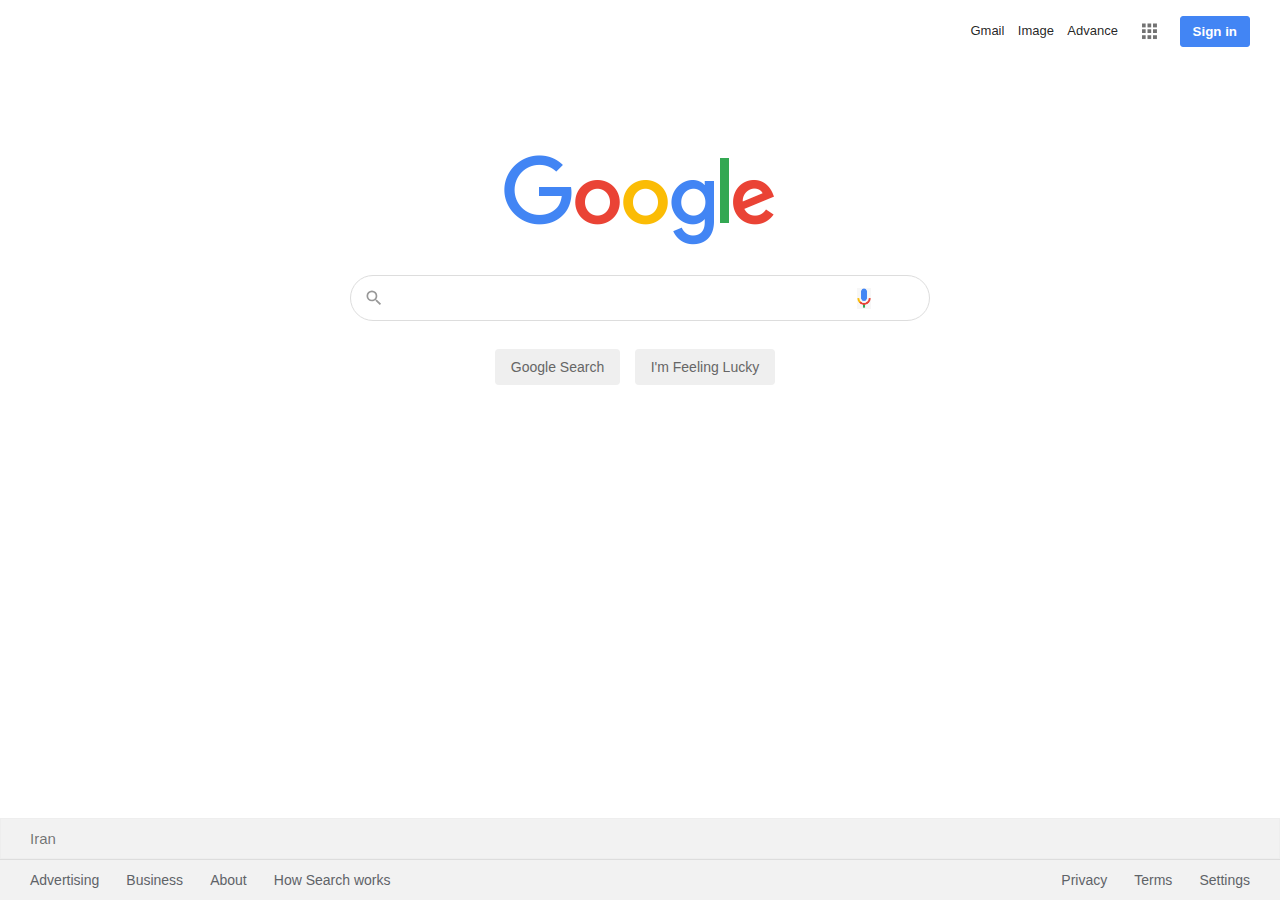
<file: index.html>
<!DOCTYPE html>
<html>
<head>
	<meta name="viewport" content="width=device-width, initial-scale=1.0">
	<title>Google</title>
	<link rel="icon"  href="./img/favicon.ico">
	<link rel="stylesheet" type="text/css" href="css/style.css">
</head>
<body>
      <nav>
      	<a href="#">Gmail</a>
      	<a href="img.html">Image</a>
		<a href="advance.html">Advance</a>
      	<img src="img/g-menu.PNG">
      	<button>Sign in</button>
      </nav>
      <section class="section-1">
      	<img src="img/logo.png" class="logo">
      	<form action="https://google.com/search"><br><br>
      		<div class="s-box">
      			<img src="img/search.svg" class="search-icon">
      			<input type="text" name="q" class="s-input" title="Search">
      			<img src="img/vs.png" class="vs-icon">
      			<input type="submit" class="s-btn" value="Google Search">
      			<input type="submit" class="s-btn" value="I'm Feeling Lucky" name="btnI">
      		</div>
      	</form>

      </section>
      <footer>
      	<h4>Iran</h4>
      	<div class="links">
      		<div class="link-1">
      			<a href="#">Advertising</a>
      			<a href="#">Business</a>
      			<a href="#">About</a>
      			<a href="#">How Search works</a>
      		</div>
      		<div class="link-2">
      			<a href="#">Privacy</a>
      			<a href="#">Terms</a>
      			<a href="#">Settings</a>
      		</div>
      	</div>
      </footer>

</body>
</html>
</file>
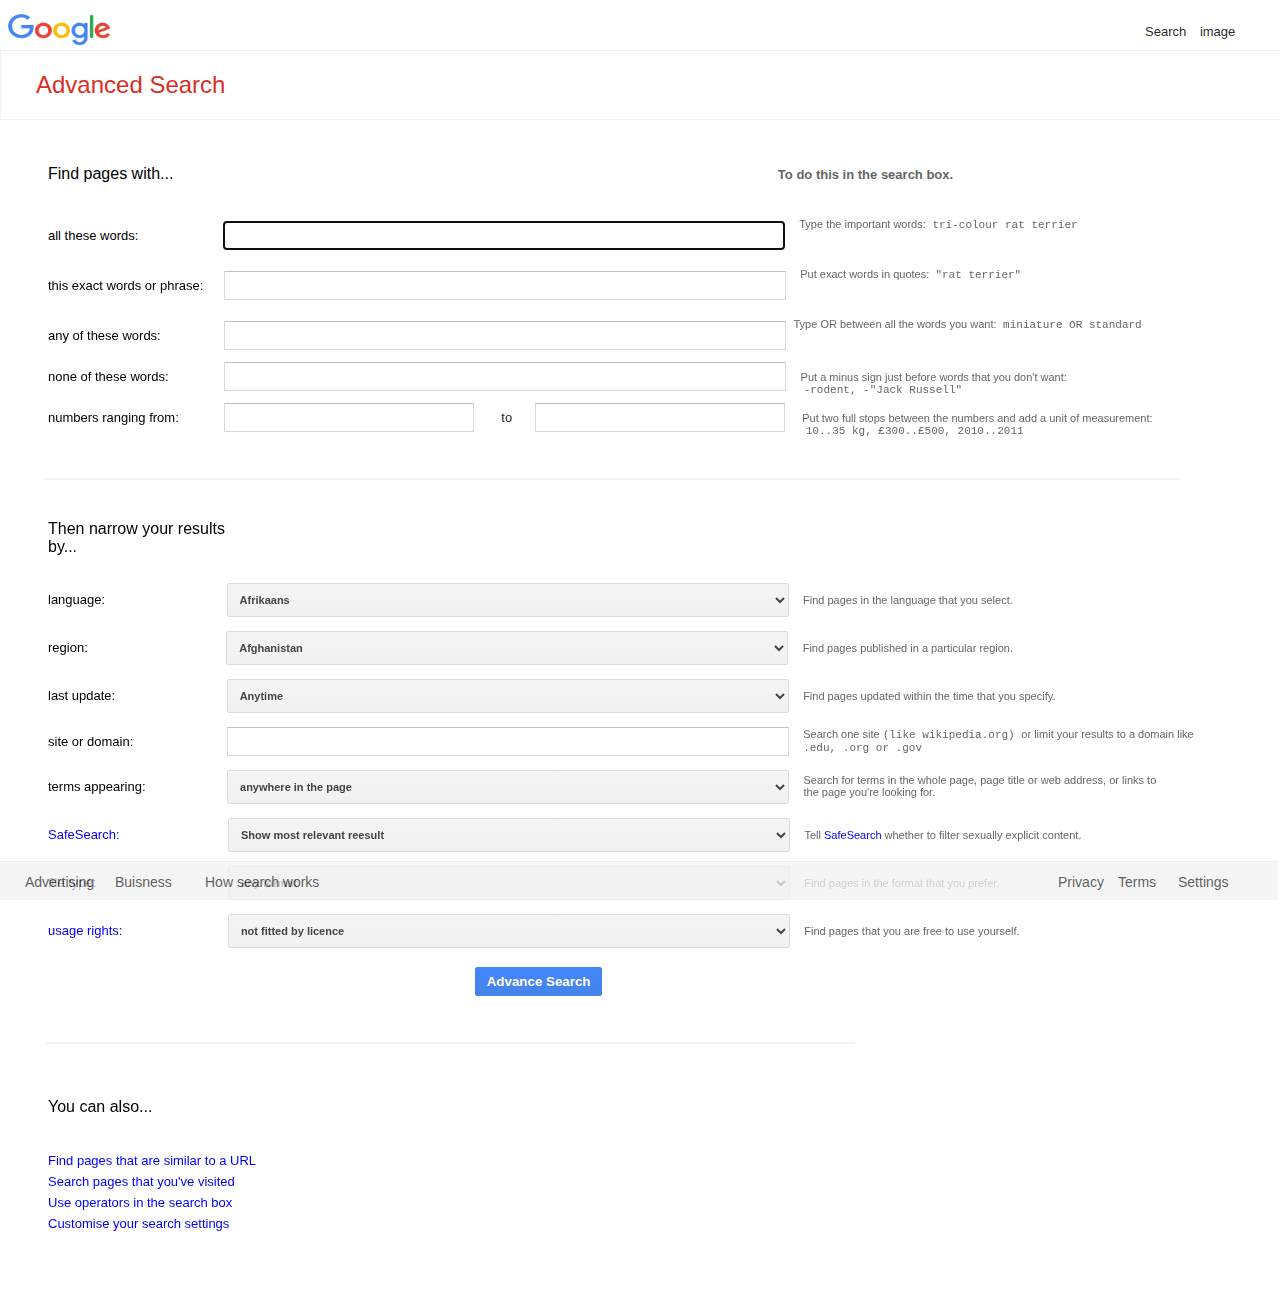
<file: advance.html>
<!DOCTYPE html>
<html lang="en">
    <head>
        <meta contenteditable="UTF-8">
        <meta name="viewport" content="width=device-width, initial scale=1.0">
        <meta http-equiv="x-UA-Compatable" content="ie=edge">
        <link rel="icon"  href="./img/favicon.ico">
        <link rel="stylesheet" href="./css/advance_search_style.css"/>
        <title>Advance Search</title>
        
    </head>
    
      <body>
        <nav>
            <div class="nav-img">
            <img src="./img/google.png" alt="google icon" height= "32px" width="103px" style="cursor: pointer;">
            </div>
            <div class="nav-1">
            <a href="./index.html" id="p11">Search</a>
            <a href="./img.html" id="p12">image</a>
            </div>
        </nav>
        <div id= "top">
                    <h2>Advanced Search</h2>
        </div> 
             <div id="heading">
                    <h5>Find pages with...</h5>
                    <h4>To do this in the search box.</h4>
        </div>
        <form action="https://www.google.com/search">
            <div id="search">
                    <label id="atw">all these words:</label> 
                    <input class="fpw-textinput" value autofocus="autofocus" id="atw-box" name="as_q" type="text";>
                    <div class="atw-ttiw">Type the important words:<span class="trt"> tri-colour rat terrier </span>   </div> 
                    <br>
                    <label id="tewop">this exact words or phrase:</label> 
                    <input class="tewop-textinput" value="" autofocus="autofocus" id="tewop-box" name="as_epq" type="text";>
                    <div class="tewop-pewiq">Put exact words in quotes:  <span class="rt">"rat terrier"  </span>   </div> 
                    <br>
                    <label id="aotw">any of these words:</label> 
                    <input class="aotw-textinput" value="" autofocus="autofocus" id="aotw-box" name="as_oq" type="text";>
                    <div class="aotw-tobatwyw"> Type OR between all the words you want:<span class="mos"> miniature OR standard </span>   </div> 
                    <br>
                    <label id="notw">none of these words:</label> 
                    <input class="notw-textinput" value="" autofocus="autofocus" id="notw-box" name="as_eq" type="text";>
                    <div class="notw-pamsjbwtydw">Put a minus sign just before words that you don't want:<br> <span class="rjr">-rodent, -"Jack Russell"</span>   </div> 
                    <br>
                    <label id="nrf">numbers ranging from:</label> 
                    <input class="nrf-textinput" value="" autofocus="autofocus" id="nrf-box" name="as_nlo" type="text";>
                    <div style="display:table-cell;width:40px;padding-right:6px;padding-left:6px;text-align:center;font-size:13px;color:#222">to</div>
                    <input class="nrf-textinput2" value="" autofocus="autofocus" id="nrf-box2" name="as_nhi" type="text";>
                   <div class="nrf-ptfsbtnaaauom"> Put two full stops between the numbers and add a unit of measurement: <br><span class="num1"> 10..35 kg, £300..£500, 2010..2011 </span> 
                    <br> 
                    <hr>
        </div>    
             <div id="heading2">
            <h5>Then narrow your results <br>by...</h5>
        </div>
            <div id="search_narrow">
                                    <label id="language">language:</label>  
                                    <select data-placeholder="any language..." name="lr">
                                        <option value="AF">Afrikaans</option>
                                        <option value="SQ">Albanian</option>
                                        <option value="AR">Arabic</option>
                                        <option value="HY">Armenian</option>
                                        <option value="EU">Basque</option>
                                        <option value="BN">Bengali</option>
                                        <option value="BG">Bulgarian</option>
                                        <option value="CA">Catalan</option>
                                        <option value="KM">Cambodian</option>
                                        <option value="ZH">Chinese (Mandarin)</option>
                                        <option value="HR">Croatian</option>
                                        <option value="CS">Czech</option>
                                        <option value="DA">Danish</option>
                                        <option value="NL">Dutch</option>
                                        <option value="EN">English</option>
                                        <option value="ET">Estonian</option>
                                        <option value="FJ">Fiji</option>
                                        <option value="FI">Finnish</option>
                                        <option value="FR">French</option>
                                        <option value="KA">Georgian</option>
                                        <option value="DE">German</option>
                                        <option value="EL">Greek</option>
                                        <option value="GU">Gujarati</option>
                                        <option value="HE">Hebrew</option>
                                        <option value="HI">Hindi</option>
                                        <option value="HU">Hungarian</option>
                                        <option value="IS">Icelandic</option>
                                        <option value="ID">Indonesian</option>
                                        <option value="GA">Irish</option>
                                        <option value="IT">Italian</option>
                                        <option value="JA">Japanese</option>
                                        <option value="JW">Javanese</option>
                                        <option value="KO">Korean</option>
                                        <option value="LA">Latin</option>
                                        <option value="LV">Latvian</option>
                                        <option value="LT">Lithuanian</option>
                                        <option value="MK">Macedonian</option>
                                        <option value="MS">Malay</option>
                                        <option value="ML">Malayalam</option>
                                        <option value="MT">Maltese</option>
                                        <option value="MI">Maori</option>
                                        <option value="MR">Marathi</option>
                                        <option value="MN">Mongolian</option>
                                        <option value="NE">Nepali</option>
                                        <option value="NO">Norwegian</option>
                                        <option value="FA">Persian</option>
                                        <option value="PL">Polish</option>
                                        <option value="PT">Portuguese</option>
                                        <option value="PA">Punjabi</option>
                                        <option value="QU">Quechua</option>
                                        <option value="RO">Romanian</option>
                                        <option value="RU">Russian</option>
                                        <option value="SM">Samoan</option>
                                        <option value="SR">Serbian</option>
                                        <option value="SK">Slovak</option>
                                        <option value="SL">Slovenian</option>
                                        <option value="ES">Spanish</option>
                                        <option value="SW">Swahili</option>
                                        <option value="SV">Swedish </option>
                                        <option value="TA">Tamil</option>
                                        <option value="TT">Tatar</option>
                                        <option value="TE">Telugu</option>
                                        <option value="TH">Thai</option>
                                        <option value="BO">Tibetan</option>
                                        <option value="TO">Tonga</option>
                                        <option value="TR">Turkish</option>
                                        <option value="UK">Ukrainian</option>
                                        <option value="UR">Urdu</option>
                                        <option value="UZ">Uzbek</option>
                                        <option value="VI">Vietnamese</option>
                                        <option value="CY">Welsh</option>
                                        <option value="XH">Xhosa</option>
                                    </select>
                                    <div class="fpitltys">Find pages in the language that you select.  </div>
                                    <br>
                                    <label id="region">region:</label> 
                                    <select id="country" name="country" class="form-control" name="cr">
                                        <option value="Afghanistan">Afghanistan</option>
                                        <option value="Åland Islands">Åland Islands</option>
                                        <option value="Albania">Albania</option>
                                        <option value="Algeria">Algeria</option>
                                        <option value="American Samoa">American Samoa</option>
                                        <option value="Andorra">Andorra</option>
                                        <option value="Angola">Angola</option>
                                        <option value="Anguilla">Anguilla</option>
                                        <option value="Antarctica">Antarctica</option>
                                        <option value="Antigua and Barbuda">Antigua and Barbuda</option>
                                        <option value="Argentina">Argentina</option>
                                        <option value="Armenia">Armenia</option>
                                        <option value="Aruba">Aruba</option>
                                        <option value="Australia">Australia</option>
                                        <option value="Austria">Austria</option>
                                        <option value="Azerbaijan">Azerbaijan</option>
                                        <option value="Bahamas">Bahamas</option>
                                        <option value="Bahrain">Bahrain</option>
                                        <option value="Bangladesh">Bangladesh</option>
                                        <option value="Barbados">Barbados</option>
                                        <option value="Belarus">Belarus</option>
                                        <option value="Belgium">Belgium</option>
                                        <option value="Belize">Belize</option>
                                        <option value="Benin">Benin</option>
                                        <option value="Bermuda">Bermuda</option>
                                        <option value="Bhutan">Bhutan</option>
                                        <option value="Bolivia">Bolivia</option>
                                        <option value="Bosnia and Herzegovina">Bosnia and Herzegovina</option>
                                        <option value="Botswana">Botswana</option>
                                        <option value="Bouvet Island">Bouvet Island</option>
                                        <option value="Brazil">Brazil</option>
                                        <option value="British Indian Ocean Territory">British Indian Ocean Territory</option>
                                        <option value="Brunei Darussalam">Brunei Darussalam</option>
                                        <option value="Bulgaria">Bulgaria</option>
                                        <option value="Burkina Faso">Burkina Faso</option>
                                        <option value="Burundi">Burundi</option>
                                        <option value="Cambodia">Cambodia</option>
                                        <option value="Cameroon">Cameroon</option>
                                        <option value="Canada">Canada</option>
                                        <option value="Cape Verde">Cape Verde</option>
                                        <option value="Cayman Islands">Cayman Islands</option>
                                        <option value="Central African Republic">Central African Republic</option>
                                        <option value="Chad">Chad</option>
                                        <option value="Chile">Chile</option>
                                        <option value="China">China</option>
                                        <option value="Christmas Island">Christmas Island</option>
                                        <option value="Cocos (Keeling) Islands">Cocos (Keeling) Islands</option>
                                        <option value="Colombia">Colombia</option>
                                        <option value="Comoros">Comoros</option>
                                        <option value="Congo">Congo</option>
                                        <option value="Congo, The Democratic Republic of The">Congo, The Democratic Republic of The</option>
                                        <option value="Cook Islands">Cook Islands</option>
                                        <option value="Costa Rica">Costa Rica</option>
                                        <option value="Cote D'ivoire">Cote D'ivoire</option>
                                        <option value="Croatia">Croatia</option>
                                        <option value="Cuba">Cuba</option>
                                        <option value="Cyprus">Cyprus</option>
                                        <option value="Czech Republic">Czech Republic</option>
                                        <option value="Denmark">Denmark</option>
                                        <option value="Djibouti">Djibouti</option>
                                        <option value="Dominica">Dominica</option>
                                        <option value="Dominican Republic">Dominican Republic</option>
                                        <option value="Ecuador">Ecuador</option>
                                        <option value="Egypt">Egypt</option>
                                        <option value="El Salvador">El Salvador</option>
                                        <option value="Equatorial Guinea">Equatorial Guinea</option>
                                        <option value="Eritrea">Eritrea</option>
                                        <option value="Estonia">Estonia</option>
                                        <option value="Ethiopia">Ethiopia</option>
                                        <option value="Falkland Islands (Malvinas)">Falkland Islands (Malvinas)</option>
                                        <option value="Faroe Islands">Faroe Islands</option>
                                        <option value="Fiji">Fiji</option>
                                        <option value="Finland">Finland</option>
                                        <option value="France">France</option>
                                        <option value="French Guiana">French Guiana</option>
                                        <option value="French Polynesia">French Polynesia</option>
                                        <option value="French Southern Territories">French Southern Territories</option>
                                        <option value="Gabon">Gabon</option>
                                        <option value="Gambia">Gambia</option>
                                        <option value="Georgia">Georgia</option>
                                        <option value="Germany">Germany</option>
                                        <option value="Ghana">Ghana</option>
                                        <option value="Gibraltar">Gibraltar</option>
                                        <option value="Greece">Greece</option>
                                        <option value="Greenland">Greenland</option>
                                        <option value="Grenada">Grenada</option>
                                        <option value="Guadeloupe">Guadeloupe</option>
                                        <option value="Guam">Guam</option>
                                        <option value="Guatemala">Guatemala</option>
                                        <option value="Guernsey">Guernsey</option>
                                        <option value="Guinea">Guinea</option>
                                        <option value="Guinea-bissau">Guinea-bissau</option>
                                        <option value="Guyana">Guyana</option>
                                        <option value="Haiti">Haiti</option>
                                        <option value="Heard Island and Mcdonald Islands">Heard Island and Mcdonald Islands</option>
                                        <option value="Holy See (Vatican City State)">Holy See (Vatican City State)</option>
                                        <option value="Honduras">Honduras</option>
                                        <option value="Hong Kong">Hong Kong</option>
                                        <option value="Hungary">Hungary</option>
                                        <option value="Iceland">Iceland</option>
                                        <option value="India">India</option>
                                        <option value="Indonesia">Indonesia</option>
                                        <option value="Iran, Islamic Republic of">Iran, Islamic Republic of</option>
                                        <option value="Iraq">Iraq</option>
                                        <option value="Ireland">Ireland</option>
                                        <option value="Isle of Man">Isle of Man</option>
                                        <option value="Israel">Israel</option>
                                        <option value="Italy">Italy</option>
                                        <option value="Jamaica">Jamaica</option>
                                        <option value="Japan">Japan</option>
                                        <option value="Jersey">Jersey</option>
                                        <option value="Jordan">Jordan</option>
                                        <option value="Kazakhstan">Kazakhstan</option>
                                        <option value="Kenya">Kenya</option>
                                        <option value="Kiribati">Kiribati</option>
                                        <option value="Korea, Democratic People's Republic of">Korea, Democratic People's Republic of</option>
                                        <option value="Korea, Republic of">Korea, Republic of</option>
                                        <option value="Kuwait">Kuwait</option>
                                        <option value="Kyrgyzstan">Kyrgyzstan</option>
                                        <option value="Lao People's Democratic Republic">Lao People's Democratic Republic</option>
                                        <option value="Latvia">Latvia</option>
                                        <option value="Lebanon">Lebanon</option>
                                        <option value="Lesotho">Lesotho</option>
                                        <option value="Liberia">Liberia</option>
                                        <option value="Libyan Arab Jamahiriya">Libyan Arab Jamahiriya</option>
                                        <option value="Liechtenstein">Liechtenstein</option>
                                        <option value="Lithuania">Lithuania</option>
                                        <option value="Luxembourg">Luxembourg</option>
                                        <option value="Macao">Macao</option>
                                        <option value="Macedonia, The Former Yugoslav Republic of">Macedonia, The Former Yugoslav Republic of</option>
                                        <option value="Madagascar">Madagascar</option>
                                        <option value="Malawi">Malawi</option>
                                        <option value="Malaysia">Malaysia</option>
                                        <option value="Maldives">Maldives</option>
                                        <option value="Mali">Mali</option>
                                        <option value="Malta">Malta</option>
                                        <option value="Marshall Islands">Marshall Islands</option>
                                        <option value="Martinique">Martinique</option>
                                        <option value="Mauritania">Mauritania</option>
                                        <option value="Mauritius">Mauritius</option>
                                        <option value="Mayotte">Mayotte</option>
                                        <option value="Mexico">Mexico</option>
                                        <option value="Micronesia, Federated States of">Micronesia, Federated States of</option>
                                        <option value="Moldova, Republic of">Moldova, Republic of</option>
                                        <option value="Monaco">Monaco</option>
                                        <option value="Mongolia">Mongolia</option>
                                        <option value="Montenegro">Montenegro</option>
                                        <option value="Montserrat">Montserrat</option>
                                        <option value="Morocco">Morocco</option>
                                        <option value="Mozambique">Mozambique</option>
                                        <option value="Myanmar">Myanmar</option>
                                        <option value="Namibia">Namibia</option>
                                        <option value="Nauru">Nauru</option>
                                        <option value="Nepal">Nepal</option>
                                        <option value="Netherlands">Netherlands</option>
                                        <option value="Netherlands Antilles">Netherlands Antilles</option>
                                        <option value="New Caledonia">New Caledonia</option>
                                        <option value="New Zealand">New Zealand</option>
                                        <option value="Nicaragua">Nicaragua</option>
                                        <option value="Niger">Niger</option>
                                        <option value="Nigeria">Nigeria</option>
                                        <option value="Niue">Niue</option>
                                        <option value="Norfolk Island">Norfolk Island</option>
                                        <option value="Northern Mariana Islands">Northern Mariana Islands</option>
                                        <option value="Norway">Norway</option>
                                        <option value="Oman">Oman</option>
                                        <option value="Pakistan">Pakistan</option>
                                        <option value="Palau">Palau</option>
                                        <option value="Palestinian Territory, Occupied">Palestinian Territory, Occupied</option>
                                        <option value="Panama">Panama</option>
                                        <option value="Papua New Guinea">Papua New Guinea</option>
                                        <option value="Paraguay">Paraguay</option>
                                        <option value="Peru">Peru</option>
                                        <option value="Philippines">Philippines</option>
                                        <option value="Pitcairn">Pitcairn</option>
                                        <option value="Poland">Poland</option>
                                        <option value="Portugal">Portugal</option>
                                        <option value="Puerto Rico">Puerto Rico</option>
                                        <option value="Qatar">Qatar</option>
                                        <option value="Reunion">Reunion</option>
                                        <option value="Romania">Romania</option>
                                        <option value="Russian Federation">Russian Federation</option>
                                        <option value="Rwanda">Rwanda</option>
                                        <option value="Saint Helena">Saint Helena</option>
                                        <option value="Saint Kitts and Nevis">Saint Kitts and Nevis</option>
                                        <option value="Saint Lucia">Saint Lucia</option>
                                        <option value="Saint Pierre and Miquelon">Saint Pierre and Miquelon</option>
                                        <option value="Saint Vincent and The Grenadines">Saint Vincent and The Grenadines</option>
                                        <option value="Samoa">Samoa</option>
                                        <option value="San Marino">San Marino</option>
                                        <option value="Sao Tome and Principe">Sao Tome and Principe</option>
                                        <option value="Saudi Arabia">Saudi Arabia</option>
                                        <option value="Senegal">Senegal</option>
                                        <option value="Serbia">Serbia</option>
                                        <option value="Seychelles">Seychelles</option>
                                        <option value="Sierra Leone">Sierra Leone</option>
                                        <option value="Singapore">Singapore</option>
                                        <option value="Slovakia">Slovakia</option>
                                        <option value="Slovenia">Slovenia</option>
                                        <option value="Solomon Islands">Solomon Islands</option>
                                        <option value="Somalia">Somalia</option>
                                        <option value="South Africa">South Africa</option>
                                        <option value="South Georgia and The South Sandwich Islands">South Georgia and The South Sandwich Islands</option>
                                        <option value="Spain">Spain</option>
                                        <option value="Sri Lanka">Sri Lanka</option>
                                        <option value="Sudan">Sudan</option>
                                        <option value="Suriname">Suriname</option>
                                        <option value="Svalbard and Jan Mayen">Svalbard and Jan Mayen</option>
                                        <option value="Swaziland">Swaziland</option>
                                        <option value="Sweden">Sweden</option>
                                        <option value="Switzerland">Switzerland</option>
                                        <option value="Syrian Arab Republic">Syrian Arab Republic</option>
                                        <option value="Taiwan, Province of China">Taiwan, Province of China</option>
                                        <option value="Tajikistan">Tajikistan</option>
                                        <option value="Tanzania, United Republic of">Tanzania, United Republic of</option>
                                        <option value="Thailand">Thailand</option>
                                        <option value="Timor-leste">Timor-leste</option>
                                        <option value="Togo">Togo</option>
                                        <option value="Tokelau">Tokelau</option>
                                        <option value="Tonga">Tonga</option>
                                        <option value="Trinidad and Tobago">Trinidad and Tobago</option>
                                        <option value="Tunisia">Tunisia</option>
                                        <option value="Turkey">Turkey</option>
                                        <option value="Turkmenistan">Turkmenistan</option>
                                        <option value="Turks and Caicos Islands">Turks and Caicos Islands</option>
                                        <option value="Tuvalu">Tuvalu</option>
                                        <option value="Uganda">Uganda</option>
                                        <option value="Ukraine">Ukraine</option>
                                        <option value="United Arab Emirates">United Arab Emirates</option>
                                        <option value="United Kingdom">United Kingdom</option>
                                        <option value="United States">United States</option>
                                        <option value="United States Minor Outlying Islands">United States Minor Outlying Islands</option>
                                        <option value="Uruguay">Uruguay</option>
                                        <option value="Uzbekistan">Uzbekistan</option>
                                        <option value="Vanuatu">Vanuatu</option>
                                        <option value="Venezuela">Venezuela</option>
                                        <option value="Viet Nam">Viet Nam</option>
                                        <option value="Virgin Islands, British">Virgin Islands, British</option>
                                        <option value="Virgin Islands, U.S.">Virgin Islands, U.S.</option>
                                        <option value="Wallis and Futuna">Wallis and Futuna</option>
                                        <option value="Western Sahara">Western Sahara</option>
                                        <option value="Yemen">Yemen</option>
                                        <option value="Zambia">Zambia</option>
                                        <option value="Zimbabwe">Zimbabwe</option>
                                    </select>
                                    <div class="fppiapr">Find pages published in a particular region. </div>
                                    <br>
                                    <label id="last_update">last update:</label> 
                                    <select id="at" name="as_qdr" class="form-control">
                                        <option value="Anytime">Anytime</option>
                                        <option value="last 24 hours">last 24 hours</option>
                                        <option value="upto a week ago">upto a week ago</option>
                                        <option value="upto a month ago">upto a month ago</option>
                                        <option value="upto a year">upto a year</option>                                       
                                    </select>
                                    <div class="fpuwtttys">Find pages updated within the time that you specify. </div>
                                    <br>
                                    <label id="sod">site or domain:</label> 
                                    <input class="sod-textinput" value="" autofocus="autofocus" id="sod-box" name="as_sitesearch" type="text";>
                                    <div class="sod-sos">Search one site <label id="link1" style="font-family: monospace;">(like wikipedia.org)</style> </label>or limit your results to a domain like <br><span class="edu"><label id="link1" style="font-family: monospace;">.edu, .org or .gov</style> </label></span></div> 
                                    <br>
                                    <label id="terms_appearing">terms appearing:</label> 
                                    <select id="tms" name="as_occt" class="form-control">
                                        <option value="anywhere in the page">anywhere in the page</option>
                                        <option value="in the title of the page">in the title of the page</option>
                                        <option value="in the text of the page">in the txt of the page</option>
                                        <option value="in the URL of the page">in thhe URL of the page</option>
                                        <option value="in links to the page">in links to the page</option>                                       
                                    </select>
                                    <div class="sftitwp">Search for terms in the whole page, page title or web address, or links to <br>the page you're looking for. </div>
                                    <br>
                                    <a href="https://support.google.com/websearch/answer/510?p=adv_safesearch&hl=en-GB&visit_id=637329948790358199-2944202581&rd=1"id="SafeSearch"><label id="SafeSearch">SafeSearch:</label></a> 
                                    <select id="ss" name="safe" class="form-control">
                                        <option value="Show most relevant reesult">Show most relevant reesult</option>
                                        <option value="Filter explicit results">Filter explicit results</option>                                       
                                    </select>
                                    <div class="tswtfsec">Tell <a href="https://support.google.com/websearch/answer/510?p=adv_safesearch&hl=en-GB&visit_id=637329948790358199-2944202581&rd=1"id="ss2"><label id="ss2" style="color: blue;">SafeSearch </style></label></a>whether to filter sexually explicit content. </div>
                                    <br>
                                    <label id="file_type">file type:</label> 
                                    <select id="ft" name="as_filetype" class="form-control">
                                        <option value="any format">any format</option>
                                        <option value="Adobe Acrobat PDF (.pdf)">Adobe Acrobat PDF (.pdf)</option>
                                        <option value="Adobe Postscript (.ps)">Adobe Postscript (.ps)</option>
                                        <option value="Autodesk DWF (.def)">Autodesk DWF (.def)</option>
                                        <option value="Google Earth KML (.kml)">Google Earth KML (.kml)</option>      
                                        <option value="Google Earth KMZ (.kmz)">Google Earth KMZ (.kmz)</option>  
                                        <option value="Microsoft Excel (.xls)">Microsoft Excel (.xls)</option>  
                                        <option value="Microsoft PowerPoint (.ppt)">Microsoft PowerPoint (.ppt)</option>  
                                        <option value="MicrosoftWord (.doc)">MicrosoftWord (.doc)</option>  
                                        <option value="Rich Text Format (.rtf)">Rich Text Format (.rtf)</option> 
                                        <option value="Schockwave Flash (.swf)">Schockwave Flash (.swf)</option> 


                                    </select>
                                    <div class="fpitftyp">Find pages in the format that you prefer. </div>
                                    <br>
                                    <a href="https://support.google.com/websearch/answer/29508?p=ws_images_usagerights&hl=en-GB&visit_id=637329948790358199-2944202581&rd=1"id="usage_rights"><label id="usage_rights">usage rights:</label></a>
                                    <select id="ur" name="tbs" class="form-control">
                                        <option value="not fitted by licence">not fitted by licence</option>
                                        <option value="free to use or share">free to use or share</option>
                                        <option value="free to use or to share, even commercially">free to use or to share, even commercially</option>
                                        <option value="free to use share or modify">free to use share or modify</option>
                                        <option value="free to use, share or modify, even commercially">free to use, share or modify, even commercially</option>                                       
                                    </select>
                                    <div class="fptyaftuy">Find pages that you are free to use yourself.</div>
                                    <br>
                                    <br>
                     </div>
                <div id="ads">
                               <button type="submit" id="advance_search" style="color: #fff; text-decoration:none;"value="Advanced Search">
                                   Advance Search
                             </button>
                            </form>
                             <br>
                             <br>
                             <br>
                            <hr>
                            <br>
                            <br>
                            <h5>You can also...</h5>
                            <br>
                            <p><a href="https://support.google.com/websearch/answer/2466433?visit_id=637329948790358199-2944202581&p=adv_pages_similar&hl=en-GB&rd=1"id="paragraph">Find pages that are similar to a URL</p></a>
                            <p><a href="https://support.google.com/websearch/answer/54068?p=adv_pages_visited&hl=en-GB&visit_id=637329948790358199-2944202581&rd=1"id="paragraph"> Search pages that you've visited</p></a>       
                            <p><a href="https://support.google.com/websearch/answer/2466433?visit_id=637329948790358199-2944202581&p=adv_operators&hl=en-GB&rd=1"id="paragraph">Use operators in the search box</p></a>   
                            <p><a href="https://www.google.co.uk/preferences?hl=en-GB"id="paragraph">Customise your search settings</p></a>                       
                            <br>
                            <br>
                            <br>


            </div>
        <div id="footer">  
                    <a href="https://ads.google.com/intl/en_uk/home/?subid=ww-ww-et-g-awa-a-g_hpafoot1_1!o2&utm_source=google.com&utm_medium=referral&utm_campaign=google_hpafooter&fg=1"id="Advertising">Advertising</a>
                    <a href="https://www.google.com/services/?subid=ww-ww-et-g-awa-a-g_hpbfoot1_1!o2&utm_source=google.com&utm_medium=referral&utm_campaign=google_hpbfooter&fg=1#?modal_active=none"id="Buisness">Buisness</a>
                    <a href="https://www.google.com/search/howsearchworks/?fg=1"id="howsearchworks">How search works</a>
                    <a href="https://policies.google.com/privacy?hl=en-GB&fg=1"id="Privacy">Privacy</a>
                    <a href="https://policies.google.com/terms?hl=en-GB&fg=1"id="Teams">Terms</a>
                    <a href="#"id="hsettings">Settings</a>            
        </div>
        </form>       
     </body>
</html>
</file>
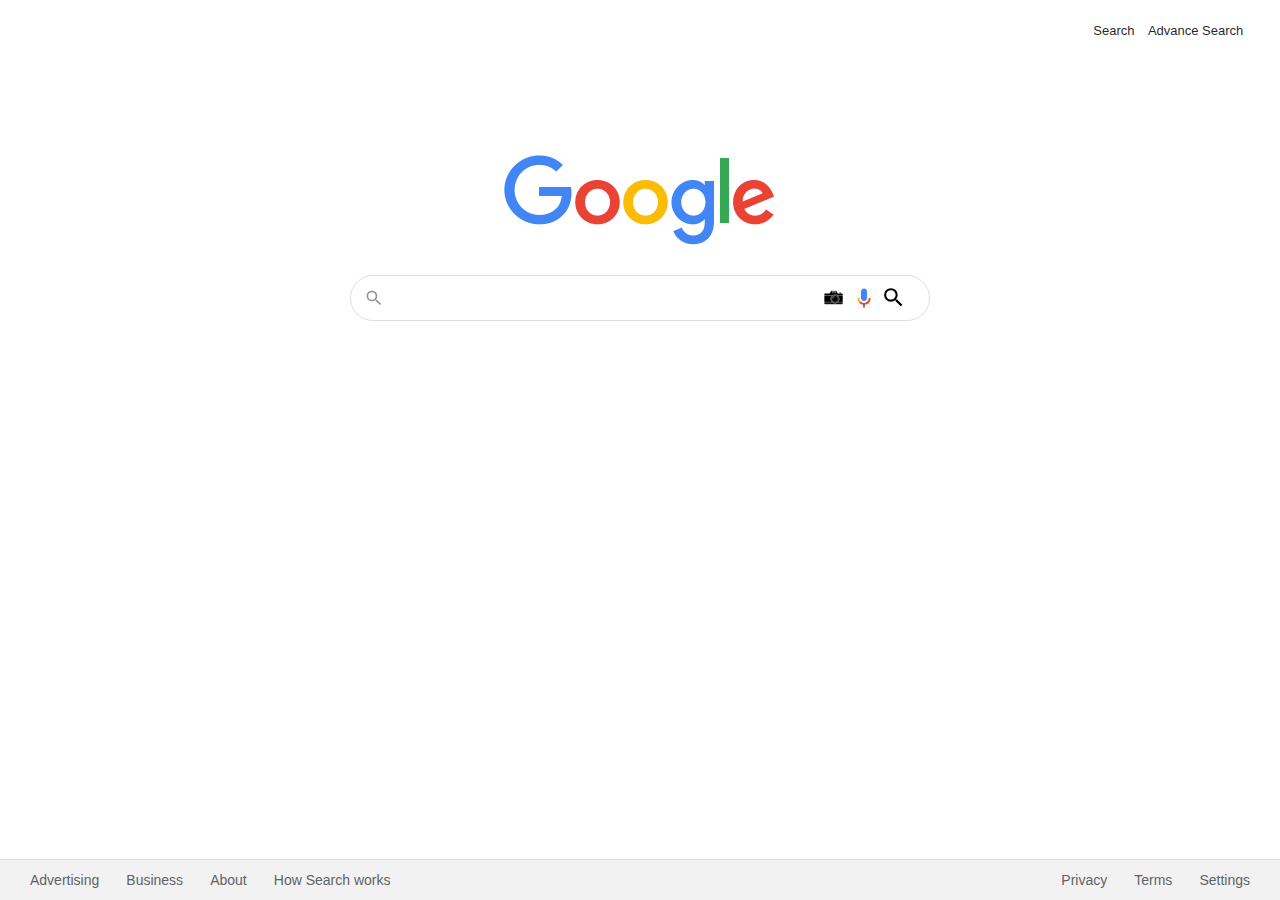
<file: img.html>
<!DOCTYPE html>
<html>
<head>
	<meta name="viewport" content="width=device-width, initial-scale=1.0">
	<title>Google</title>
	<link rel="icon"  href="./img/favicon.ico">
	<link rel="stylesheet" type="text/css" href="css/style.css">
</head>
<body>
      <nav>
      	<a href="./index.html">Search</a>
		<a href="advance.html">Advance Search</a>
      </nav>
      <section class="section-1">
      	<img src="img/logo.png" class="logo">
      	<form action="https://www.google.com/images"><br><br>
      		<div class="s-box">
      			<img src="img/search.svg" class="search-icon">
      			<input type="text" class="s-input" title="Search" name="q">
                <img src="./img/search.svg" alt="search" class="search2">
      			<img src="img/vs.png" class="vs-icon">
                <img src="./img/cam.png" alt="Images" class="cam-icon">
      		</div>
      	</form>

      </section>
      <footer>
        <div class="links">
            <div class="link-1">
                <a href="#">Advertising</a>
                <a href="#">Business</a>
                <a href="#">About</a>
                <a href="#">How Search works</a>
            </div>
            <div class="link-2">
                <a href="#">Privacy</a>
                <a href="#">Terms</a>
                <a href="#">Settings</a>
            </div>
        </div>
    </footer>

</body>
</html>
</file>
<file: css/style.css>
*{
	padding: 0;
	margin:0;
	box-sizing: border-box;
	text-decoration: none;
	font-family: arial, sans-serif;
}
body {
	display: flex;
	flex-direction: column;
	min-height: 100vh;
}
nav {
	display: flex;
	align-items: center;
	justify-content: flex-end;
	margin-right: 30px;
	margin-top: 14px;
}
nav a {
	font-size: 13px;
	display: inline-block;
	line-height: 24px;
	font-weight: 400;
	color: rgb(0,0,0, 0.87);
	cursor: pointer;
	padding: 5px 6.7px;
}
nav a:hover {
	text-decoration: underline;
	opacity: .85;
}
nav img {
	width: 34px;
	padding: 5px;
	margin: auto 7px;
	cursor: pointer;
}
nav img:hover {
	opacity: .8;
}
nav button {
	border: 1px solid #4285f4;
	font-weight: bold;
	outline: none;
	background: #4285f4;
	color: #fff;
	padding: 7px 12px;
	border-radius: 3px;
	margin-left: 7px;
	cursor: pointer;
}
.section-1 {
	flex: 1;
}
.section-1 .logo {
	display: block;
	margin: 0px auto;
	margin-top: 107px;
}
.s-box {
	width: 580px;
	margin: 0px auto;
	position: relative;
	margin-top: -8px;
	text-align: center;
}
.s-box .s-input {
	display: block;
	border: 1px solid #ddd;
	color: rgba(0,0,0, 0.87);
	font-size: 16px;
	padding: 13px;
	padding-left: 45px;
	border-radius: 25px;
	width: 100%;
	transition: box-shadow 100ms;
	outline: none;
}
.s-box  .s-input:hover {
	border: 1px solid #fff;
	box-shadow: 0 0 2px rgba(0, 0, 0, 0.05), 
				0 0 2px rgba(0, 0, 0, 0.05),
				0 0 3px rgba(0, 0, 0, 0.05),
				0 0 4px rgba(0, 0, 0, 0.05), 
				0 0 5px rgba(0, 0, 0, 0.05), 
				0 0 4px rgba(0, 0, 0, 0.05), 
				0 0 5px rgba(0, 0, 0, 0.05)
}
.s-box .search-icon {
	width: 20px;
	opacity: .4;
	position: absolute;
	top: 13px;
	left: 14px;
	cursor: pointer;
}
.s-box .vs-icon {
	width: 14px;
	position: absolute;
	top: 13px;
	right: 24px;
	cursor: pointer;
	margin-right: 35px;
}
.s-box .cam-icon {
	width: 25px;
	position: absolute;
	top: 10px;
	right: 24px;
	margin-right: 60px;
	cursor: pointer;
}
.s-box .search2 {
	width: 25px;
	position: absolute;
	top: 10px;
	right: 24px;
	margin-right: ;
	cursor: pointer;
}
.s-btn {
	border: 1px solid transparent;
	padding: 9px 15px;
	color: #666;
	font-size: 14px;
	border-radius: 4px;
	display: inline-block;
	margin-right: 10px;
	margin-top: 28px;
	outline: none;
	cursor: pointer;
	transition: border-color 100ms;
}
.s-btn:hover {
	border: 1px solid #aaa;
}
.lang {
	margin-top: 30px;
	text-align: center;
	font-size: 13px;
	color: #111;
}
.lang a {
	margin-left: 5px;
	color: #1a0dab;
}
.lang a:hover {
	text-decoration: underline;
}
footer {
	background: #f2f2f2;
}
footer h4 {
	color: rgba(0,0,0, 0.54);
	font-size: 15px;
	line-height: 39.5px;
	font-weight: 400;
	padding-left: 29px;
	border: 1px solid #eee;
}
footer a {
	color: #5f6368;
	display: inline-block;
	padding: 12px 11.3px;
	font-size: 14px;
}
footer a:hover {
	text-decoration: underline;
}
.links {
	border-top: 1px solid #ddd;
	display: flex;
}
.link-1 {
	padding-left: 18.7px;
	flex: 1;
}
.link-2 {
	padding-right: 18.7px;
}
</file>
<file: css/advance_search_style.css>
html{
    height: 100%;
    min-height: 100%;
    margin-bottom: 30%;
}

a:hover{             
    text-decoration: underline;  
}


/* Navbar section*/

nav {
	display: flex;
	align-items: center;
    justify-content: space-between;
	margin-right: 30px;
	margin-top: 14px;
}
nav .nav-1 {
	font-size: 13px;
	display: inline-block;
	line-height: 24px;
	font-weight: 400;
	color: rgb(0,0,0, 0.87);
	cursor: pointer;
	padding: 5px 6.7px;
}
#p11 {
    margin-right: 10px;
}
nav a:hover {
	text-decoration: underline;
	opacity: .85;
}
nav img:hover {
	opacity: .8;
}
nav button {
	border: 1px solid #4285f4;
	font-weight: bold;
	outline: none;
	background: #4285f4;
	color: #fff;
	padding: 7px 12px;
	border-radius: 3px;
	margin-left: 7px;
	cursor: pointer;
}

/*
#navbar{ font-size: 13px;
    padding-top: 5px;
    padding-left: 4px;
    margin-top: -8px;
    margin-left: -8px;
    display: grid;
    grid-template-columns: 120px 1fr 40px 50px;
    grid-template-rows: 58px;
    grid-template-areas: " img all-apps sign_in";
    white-space: nowrap;
    width: 100vw;
    overflow: hidden;      
    box-sizing: border-box;   
    background: #f2f2f2;  
}
*/
a{
    color: rgba(0, 0, 0, 0.87);
    text-decoration: none;  
    font-family: arial,sans-serif;       
    outline: none;
}
/*
#img {
    grid-area:  img;  
    justify-self: center;
    align-self: center;  
    background-position: 0 -35px;
    display: block;  
}
#all-apps {
    grid-area:  all-apps;  
    justify-self: center;
    align-self: right;
    margin-top: 8px;
    margin-left: 96%;
    opacity: 0.75;   
}
*/
button{
    margin-right: -900px;
    margin-top: 8px;
    height: 30px;
    border-radius: 2px;
    border: 1px solid #4285f4;
    background: -webkit-linear-gradient(top,#4387fd,#4683ea);
    font-weight: bold;
    outline: none; 
    width: 65px;  
}

/* top*/
body {
    font-family: arial,sans-serif;
}
#top{
     border: 1px solid#f2f2f2;
     margin-left: -8px;
     margin-right: -9px;
}
h2{
    margin-left: 35px; 
    font-weight: normal;
    color: #d93025;   
}
#heading{
    margin-top: 30px;
}
h4,h5{
    display: inline-table;
   
}
h4{
    font-size: 13px;
    float: inherit;
    margin-left: 600px;
    color: #666;
}
h5{
    font-size: 16px;
    font-weight: normal;
    margin-left: 40px;
    margin-top: 10px;
}

/* Main body  top*/
div#search{
    display: inline;
    margin-left: 40px;
}
#atw{
    font-size: 13px;
}
#atw-box {
    border-radius: 1px;
    border: 1px solid #d9d9d9;
    border-top: 1px solid #c0c0c0;
    font-size: 13px;
    height: 25px;
    padding: 1px 8px;
    width: 544px;
    height: 25px;
    margin-left: 80px;
    margin-right: 10px; 
    margin-bottom: 10px;  
}
div#search div.atw-ttiw {
    height: 30px;
    display: table-cell;
    vertical-align: middle;
    color: #666;
    font-size: 11px;
    white-space: pre;
}
div#search div.atw-ttiw span.trt {
    color: #666;
    font-family: monospace;
    font-size: 11px;
    white-space: pre;
}
/* second line*/
#tewop{
    font-size: 13px;
    margin-left: 40px;
}
#tewop-box {
    border-radius: 1px;
    border: 1px solid #d9d9d9;
    border-top: 1px solid #c0c0c0;
    font-size: 13px;
    height: 25px;
    padding: 1px 8px;
    width: 544px;
    height: 25px;
    margin-left: 16px;
    margin-right: 10px; 
    margin-bottom: 10px;
}
div#search div.tewop-pewiq{
    height: 30px;
    display: table-cell;
    vertical-align: middle;
    color: #666;
    font-size: 11px;
    white-space: pre;
}
div#search div.tewop-pewiq span.rt {
    color: #666;
    font-family: monospace;
    font-size: 11px;
    white-space: pre;
}
/* third line*/
#aotw{
    font-size: 13px;
    margin-left: 40px;
}
#aotw-box {
    border-radius: 1px;
    border: 1px solid #d9d9d9;
    border-top: 1px solid #c0c0c0;
    font-size: 13px;
    height: 25px;
    padding: 1px 8px;
    width: 544px;
    height: 25px;
    margin-left: 59px;
    margin-bottom: 12px;
}
div#search div.aotw-tobatwyw {
    height: 30px;
    display: table-cell;
    vertical-align: middle;
    color: #666;
    font-size: 11px;
    white-space: pre;
}
div#search div.aotw-tobatwyw span.mos {
    color: #666;
    font-family: monospace;
    font-size: 11px;
    white-space: pre;
}
/* forth line*/
#notw{
    font-size: 13px;
    margin-left: 40px;
}
#notw-box {
    border-radius: 1px;
    border: 1px solid #d9d9d9;
    border-top: 1px solid #c0c0c0;
    font-size: 13px;
    height: 25px;
    padding: 1px 8px;
    width: 544px;
    height: 25px;
    margin-left: 51px;
    margin-right: 10px;
    margin-bottom: 12px;
}
div#search div.notw-pamsjbwtydw {
    height: 30px;
    display: table-cell;
    vertical-align: middle;
    color: #666;
    font-size: 11px;
    white-space: pre;
    vertical-align: baseline;
}
div#search div.notw-pamsjbwtydw span.rjr {
    color: #666;
    font-family: monospace;
    font-size: 11px;
    white-space: pre;
}

/* fifth line*/

#nrf{
    font-size: 13px;
    margin-left: 40px;
}
#nrf-box {
    border-radius: 1px;
    border: 1px solid #d9d9d9;
    border-top: 1px solid #c0c0c0;
    font-size: 13px;
    height: 25px;
    padding: 1px 8px;
    width: 232px;
    height: 25px;
    margin-left: 41px;
    margin-right: 2px;
}
#nrf-box2 {
    border-radius: 1px;
    border: 1px solid #d9d9d9;
    border-top: 1px solid #c0c0c0;
    font-size: 13px;
    height: 25px;
    padding: 1px 8px;
    width: 232px;
    height: 25px;
    margin-left: 2px;
    margin-right: 10px;
}
div#search div.nrf-ptfsbtnaaauom {
    height: 30px;
    display: table-cell;
    vertical-align: middle;
    color: #666;
    font-size: 11px;
    white-space: pre;
    vertical-align: baseline;
}
div#search div.nrf-ptfsbtnaaauom span.num1 {
    color: #666;
    font-family: monospace;
    font-size: 11px;
    white-space: pre;
}

/* seperation line*/
hr{
    border: 0.7px solid#f2f2f2;
    margin-right: -24px;
    margin-left: -755px;
    clear: both;
} 

/* first line, the select box controls all the text box in this section except line four*/  

#ss2:hover{
    text-decoration: underline;
}
#language{
    font-size: 13px;
    margin-left: 40px;
    margin-right: 115px;
}
select{

    border-radius: 1px;
    border: 1px solid #d9d9d9;
    border-top: 1px solid #c0c0c0;
    height: 25px;
    padding: 1px 8px;
    width: 562px;
    height: 34px;
    margin-left: 2px;
    margin-right: 10px;
    margin-bottom: 14px;
    border-radius: 2px;
    background-color: #f5f5f5;
    background-image: -webkit-linear-gradient(top,#f5f5f5,#f1f1f1);
    border: 1px solid #dcdcdc;
    color: #444;
    cursor: default;
    font-size: 11px;
    font-weight: bold;
    line-height: 27px;
    list-style: none;
}
div#search_narrow div.fpitltys{
    display: table-cell;
    vertical-align: middle;
    color: #666;
    font-size: 11px;
    white-space: pre;
    display: inline;
}

/* second line */

#region{
    font-size: 13px;
    margin-left: 40px;
    margin-right: 132px;
}
.fppiapr{
    display: table-cell;
    vertical-align: middle;
    color: #666;
    font-size: 11px;
    white-space: pre;
    display: inline;
    
}

/* third line*/

#last_update{
    font-size: 13px;
    margin-left: 40px;
    margin-right: 105px;
}
.fpuwtttys{
display: table-cell;
vertical-align: middle;
color: #666;
font-size: 11px;
white-space: pre;
display: inline;
}

/* forth line*/

#sod{
    font-size: 13px;
    margin-left: 40px;
    margin-right: 73px;
}
#sod-box {
    border-radius: 1px;
    border: 1px solid #d9d9d9;
    border-top: 1px solid #c0c0c0;
    font-size: 13px;
    height: 25px;
    padding: 1px 8px;
    width: 544px;
    height: 25px;
    margin-left: 16px;
    margin-right: 10px; 
    margin-bottom: 14px;
}
div#search div.sod-sos{
    display: table-cell;
    vertical-align: middle;
    color: #666;
    font-size: 11px;
    white-space: pre;
    display: inline-block;
}
div#search div.sod-sos span.edu {
    color: #666;
    font-size: 11px;
    white-space: pre;
    line-break: inherit;
}

/* fifth line*/

#terms_appearing{
    font-size: 13px;
    margin-left: 40px;
    margin-right: 75px;
}
div#search div.sftitwp{
    display: table-cell;
    vertical-align: middle;
    color: #666;
    font-size: 11px;
    white-space: pre;
    display: inline-block;
}

/* sixth line*/

#SafeSearch:hover{             
    text-decoration: underline;  
}
a #SafeSearch{
    font-size: 13px;
    margin-left: 40px;
    margin-right: 102px;
    color: blue;

}
div#search div.tswtfsec{
    display: table-cell;
    vertical-align: middle;
    color: #666;
    font-size: 11px;
    white-space: pre;
    display: inline;
}

/* seventh line*/

#file_type{
    font-size: 13px;
    margin-left: 40px;
    margin-right: 125px;
}
div#search div.fpitftyp{
    display: table-cell;
    vertical-align: middle;
    color: #666;
    font-size: 11px;
    white-space: pre;
    display: inline;
}

/* eighth line*/

#usage_rights:hover{             
    text-decoration: underline;  
}
a #usage_rights{
    font-size: 13px;
    margin-left: 40px;
    margin-right: 99px;
    color: blue;
}
div#search div.fptyaftuy{
    display: table-cell;
    vertical-align: middle;
    color: #666;
    font-size: 11px;
    white-space: pre;
    display: inline;
}

/* advence search button section*/
#ads hr{
    border: 0.7px solid#f2f2f2;
    margin-right: 33%;
    margin-left: 3%;
    clear: both;
}
a p:hover{
    text-decoration: underline;
}
#paragraph{
    font-size: 13px;
    margin-left: 40px;
    margin-right: 102px;
    color: blue;
}
p{
    line-height: 4px;
}
#ads button{
    margin-right: 53%;
    margin-top: -13px;
    height: 29px;
    border-radius: 2px;
    border: 1px solid #4285f4;
    background: -webkit-linear-gradient(top,#4387fd,#4683ea);
    font-weight: bold;
    outline: none;
    width: 127px;
    float: right;
}

/* Footer section*/

#footer{
    display: grid;
    grid-template-columns: 90px 90px 1fr 60px 60px 40px 60px;
    grid-template-rows: 30px;
    grid-template-areas: "advertising business hws . privacy trerms settings ";
    padding-left: 27px;
    padding-bottom: 8px;
    margin-left: -10px;
    white-space: nowrap;
    width: 100vw;
    overflow: hidden;      
    box-sizing: border-box;   
    background: #f2f2f2;
    line-height: 40px;
    min-width: 980px;
    border-top: 1px solid #e4e4e4;
    bottom: 0;
    height: 35px;
    position: fixed;
    z-index: 104;
    width: 100%;
    height: auto;
    visibility: visible;
    font-size: 14px;
    opacity: 0.75; 
}
#advertising{
    grid-area: advertising;
    justify-self: center;
    align-self: center;
}
#business{
    grid-area: business;
    justify-self: center;
    align-self: center;
}
#hsw{
    grid-area: hsw;
    justify-self: center;
    align-self: center;
}
#privacy{
    grid-area: privacy;
    justify-self: center;
    align-self: center;
}
#terms{
    grid-area: terms;
    justify-self: center;
    align-self: center;
}
#settings{
    grid-area: settings;
    justify-self: center;
    align-self: center;
}
</file>
